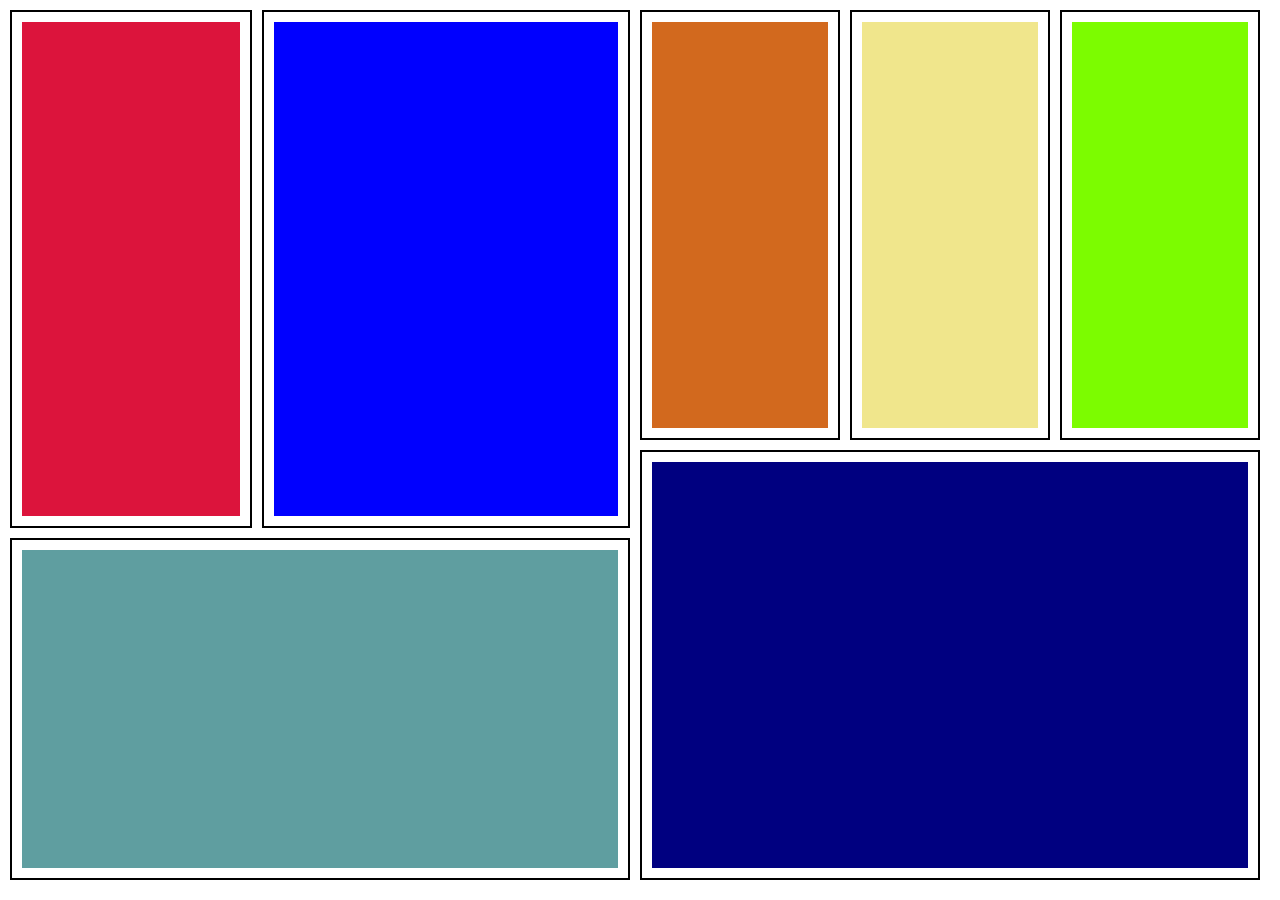
<file: index.html>
<!DOCTYPE <!DOCTYPE html>
<html>
<head>
    <meta charset="utf-8" />
    <title>DIV Task</title>
</head>
<style>
* {
    box-sizing: border-box;
}
.container1{
    width: 50%;
    float: left;
    height: 100%;
}
body{
    width: calc( 100% - 20px );
    height: calc( 100% - 20px );
    margin-left: 10px;
    margin-top: 10px;
}
.inner{
    width: calc( 100% - 20px );
    height: calc( 100% - 20px );
    margin: 10px;
}
.color-1{
    background-color:crimson;
}
.color-2{
    background-color:blue;
}
.color-3{
    background-color:cadetblue;
}
.color-4{
    background-color:chocolate;
}
.color-5{
    background-color:khaki;
}
.color-6{
    background-color:lawngreen;
}
.color-7{
    background-color:navy;
}
[class*="box-"] {
	float: left;
	margin-bottom: 10px;
	margin-right: 10px;
	border: 2px solid black;
}
.box-1{
	width: calc( 40% - 10px );
	height: calc( 60% - 10px );
}
.box-2{
	width: calc( 60% - 10px );
	height: calc( 60% - 10px );
}
.box-3{
	width: calc( 100% - 10px );
	height: calc( 40% - 10px );
}
.box-4{
	width: calc( 33.33% - 10px );
	height: calc( 50% - 10px );
}
.box-5{
	width: calc( 100% - 10px );	
	height: calc( 50% - 10px );
}
</style>
<body>
    <div class="container1">
        <div class="box-1">
            <div class="inner color-1">
            </div>
        </div>
        <div class="box-2">
            <div class="inner color-2">
            </div>
        </div>
        <div class="box-3">
            <div class="inner color-3">
            </div>
        </div>
    </div>
    <div class="container1">
            <div class="box-4">
                <div class="inner color-4">
                </div>
            </div>
            <div class="box-4">
                <div class="inner color-5">
                </div>
            </div>
            <div class="box-4">
                <div class="inner color-6">
                </div>
            </div>
            <div class="box-5">
                <div class="inner color-7">
                </div>
            </div>
    </div>
</body>
</html>
</file>
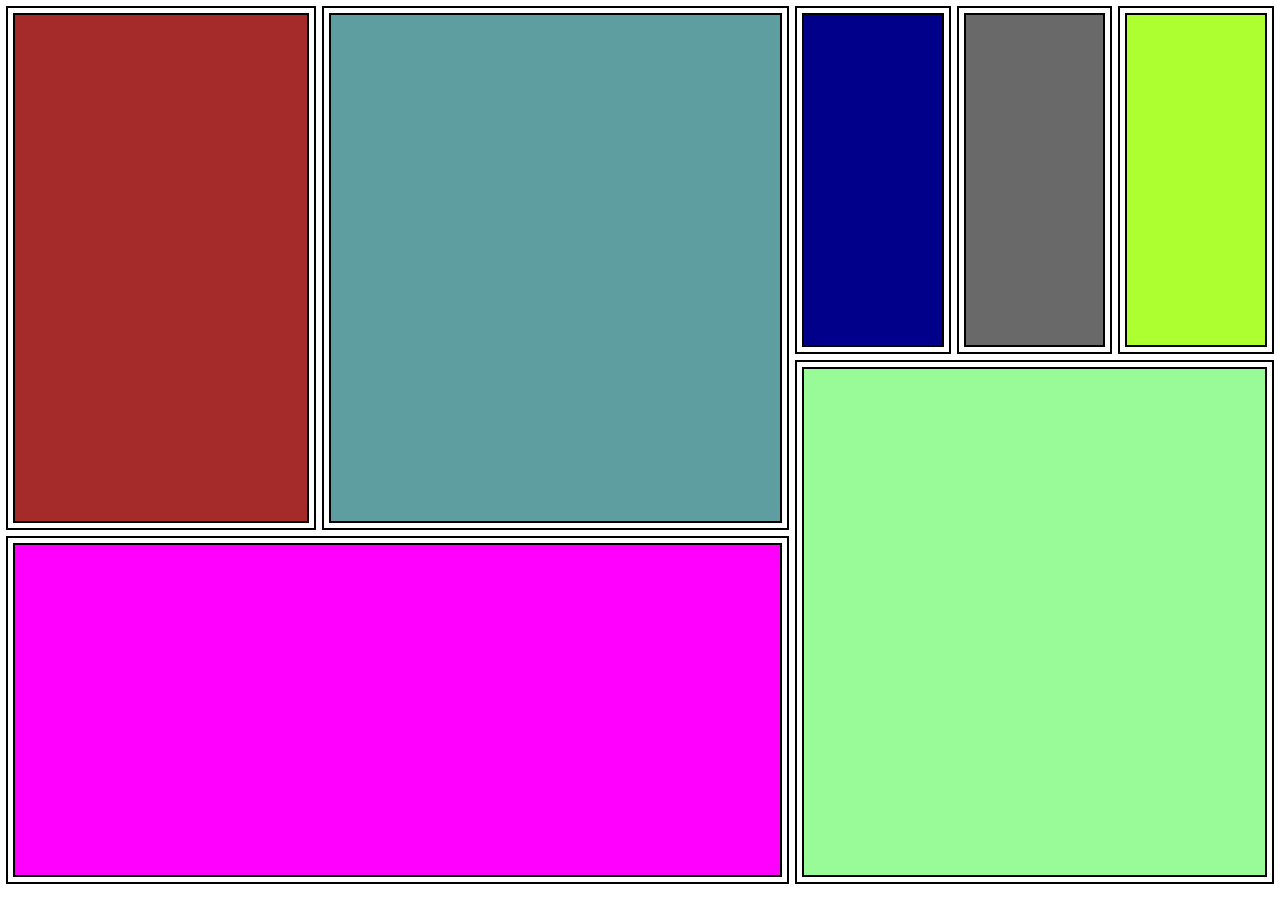
<file: Grids.html>
<!DOCTYPE html>
<html>
    <head>
        <meta charset="utf-8">
        <meta name="viewport" content="width=device-width, initial-scale=1.0">
        <title>Grids</title>
        <link rel="stylesheet" href="Grids.css">
    </head>
    <body>
        <div class="grid-container height">
            <div class="item-1" style="background-color:brown"></div>
            <div class="item-2" style="background-color:cadetblue"></div>
            <div class="item-3" style="background-color:darkblue"></div>
            <div class="item-4" style="background-color:dimgrey"></div>
            <div class="item-5" style="background-color:greenyellow"></div>
            <div class="item-6" style="background-color:magenta"></div>
            <div class="item-7" style="background-color:palegreen"></div>
        </div>
    </body>
</html>
</file>
<file: Grids.css>
.item-1{grid-area: A;}
.item-2{grid-area: B;}
.item-3{grid-area: C;}
.item-4{grid-area: D;}
.item-5{grid-area: E;}
.item-6{grid-area: F;}
.item-7{grid-area: G;}
.grid-container{
    display: grid;
    grid-template-areas: 
        'A A B B B C D E'
        'A A B B B C D E'
        'A A B B B G G G'
        'F F F F F G G G'
        'F F F F F G G G';
    grid-gap: 20px;
    padding: 5px;
}
.grid-container > div{
    border: 2px solid black;
    outline: 2px solid black;
    outline-offset: 5px;
}
.height{
    height: 96vh;
}
</file>
